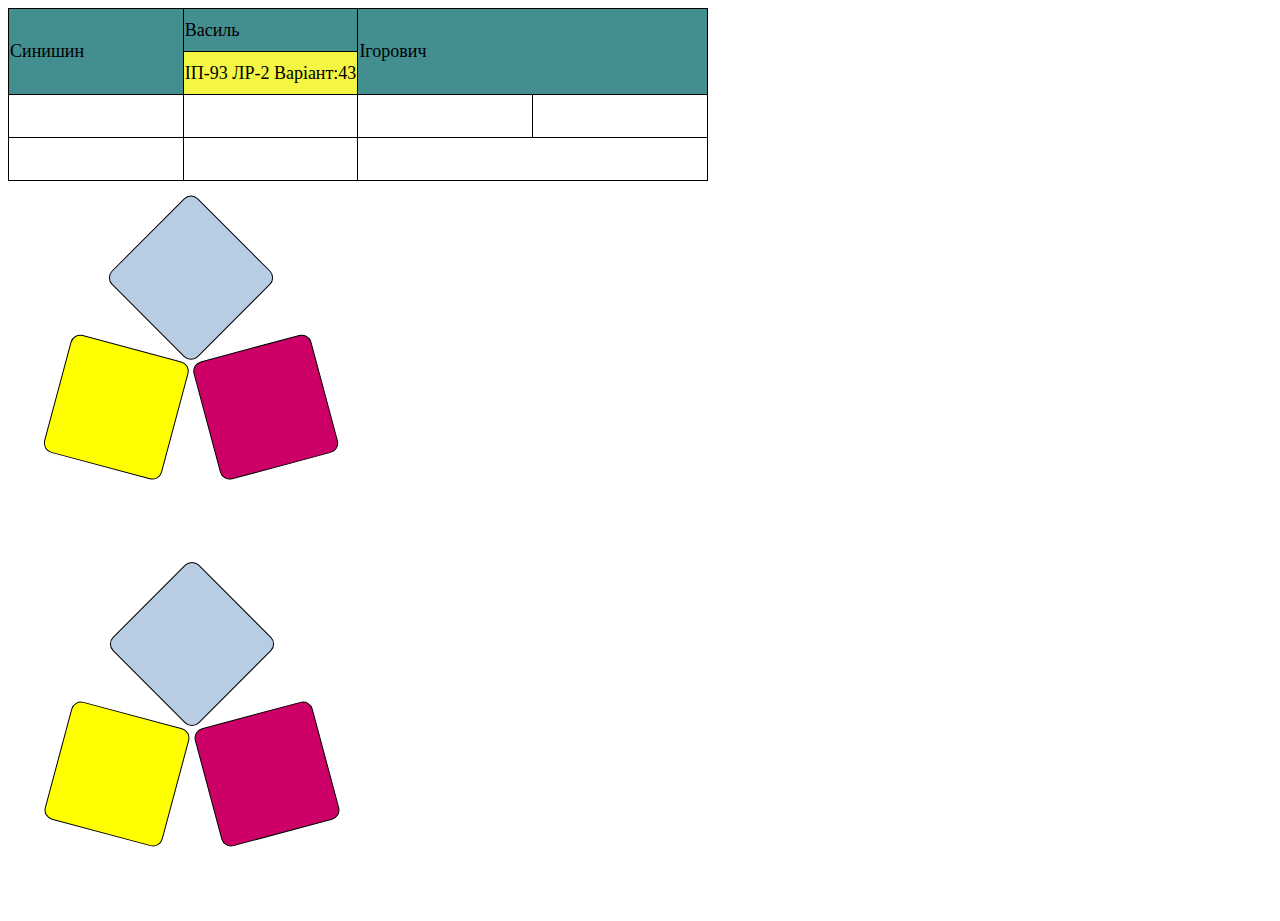
<file: lab2/index.html>
<!DOCTYPE html>
<html lang="uk">

<head>
  <meta charset="UTF-8">
  <title>Синишин В.І. ІП-93 лаб.2 вар.43</title>
  <link rel="stylesheet" href="style.css">
</head>

<body>
  <table>
    <tr class="firstRow">
      <td rowspan="2">Синишин</td>
      <td>Василь</td>
      <td rowspan="2" colspan="2">Ігорович</td>
    </tr>
    <tr class="secondRow">
      <td>ІП-93 ЛР-2 Варіант:43</td>
    </tr>
    <tr>
      <td></td>
      <td></td>
      <td></td>
      <td></td>
    </tr>
    <tr>
      <td></td>
      <td></td>
      <td colspan="2"></td>
    </tr>
  </table>
  <div id="image1">
    <div id="topSquare1" class="square"></div>
    <div id="leftSquare1" class="square"></div>
    <div id="rightSquare1" class="square"></div>
  </div>
  <div id="image2">
    <div id="topSquare2" class="square"></div>
    <div id="leftSquare2" class="square"></div>
    <div id="rightSquare2" class="square"></div>
  </div>
</body>

</html>
</file>
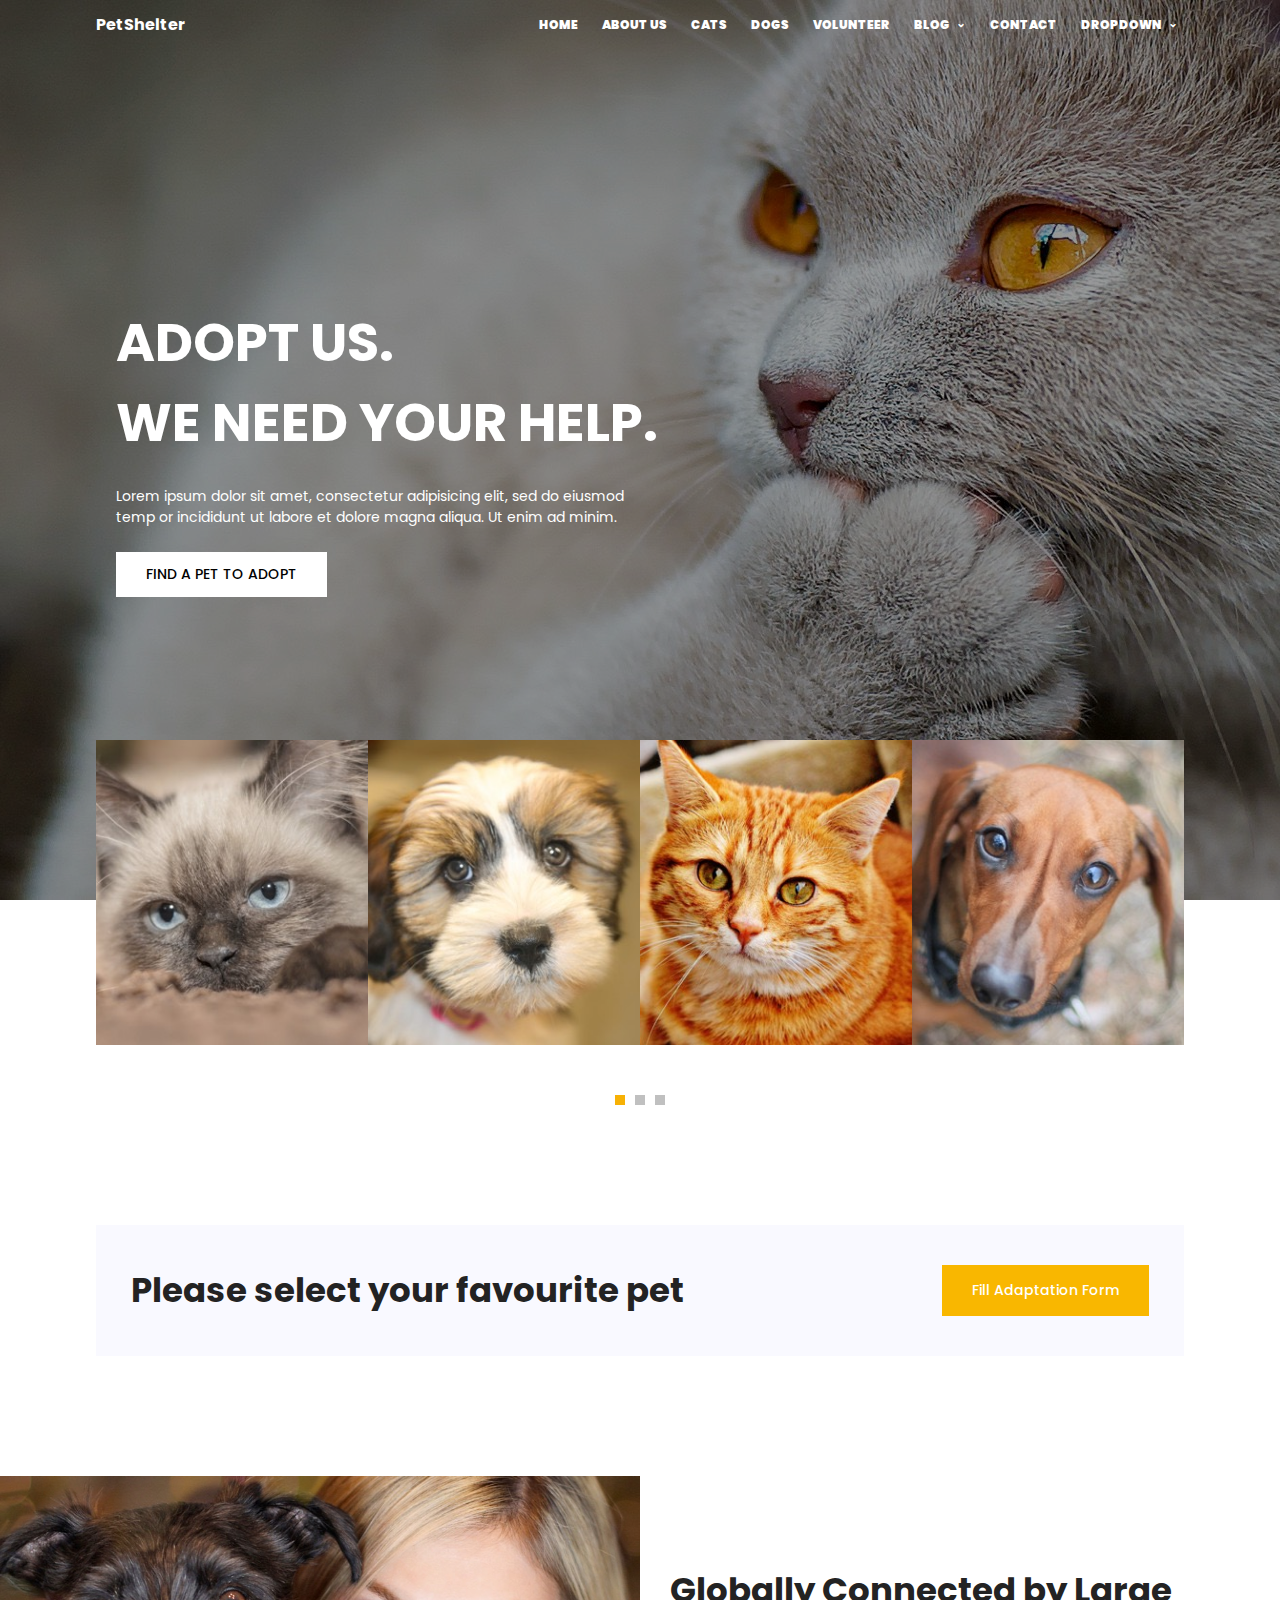
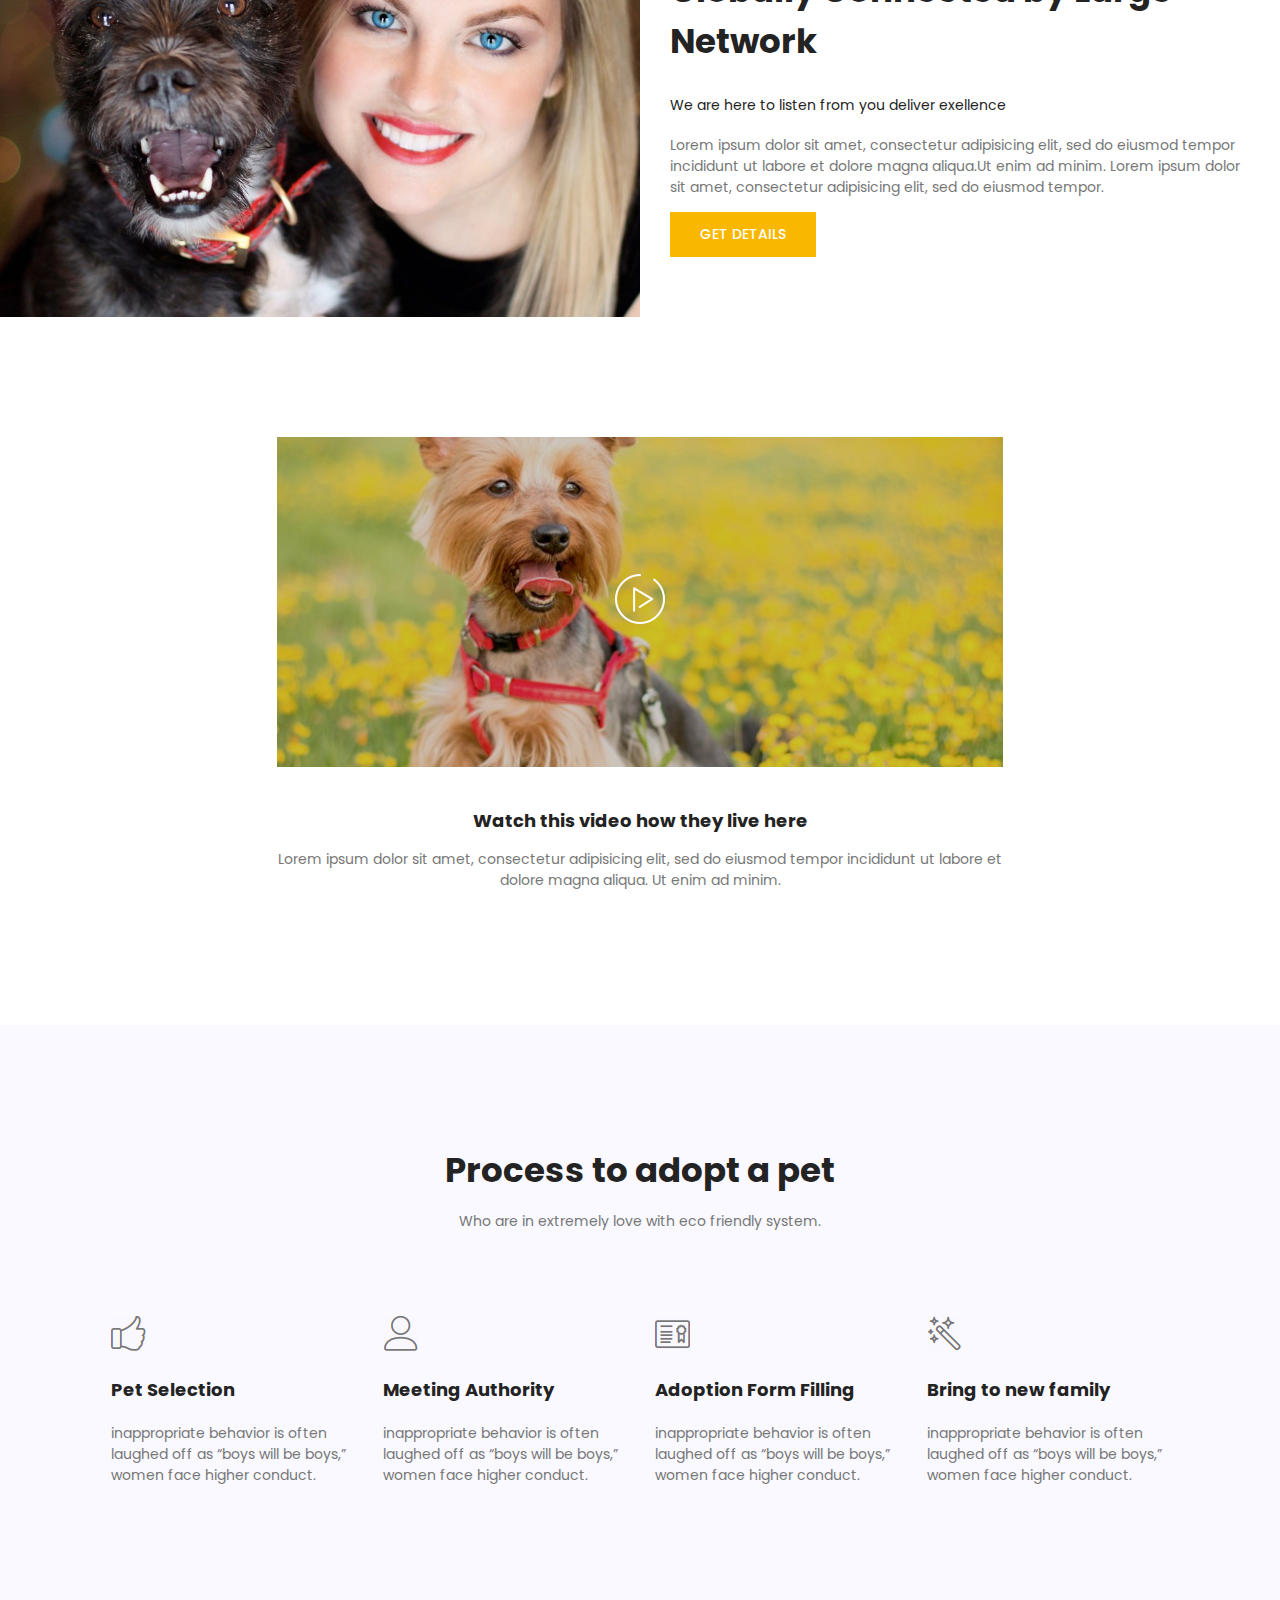
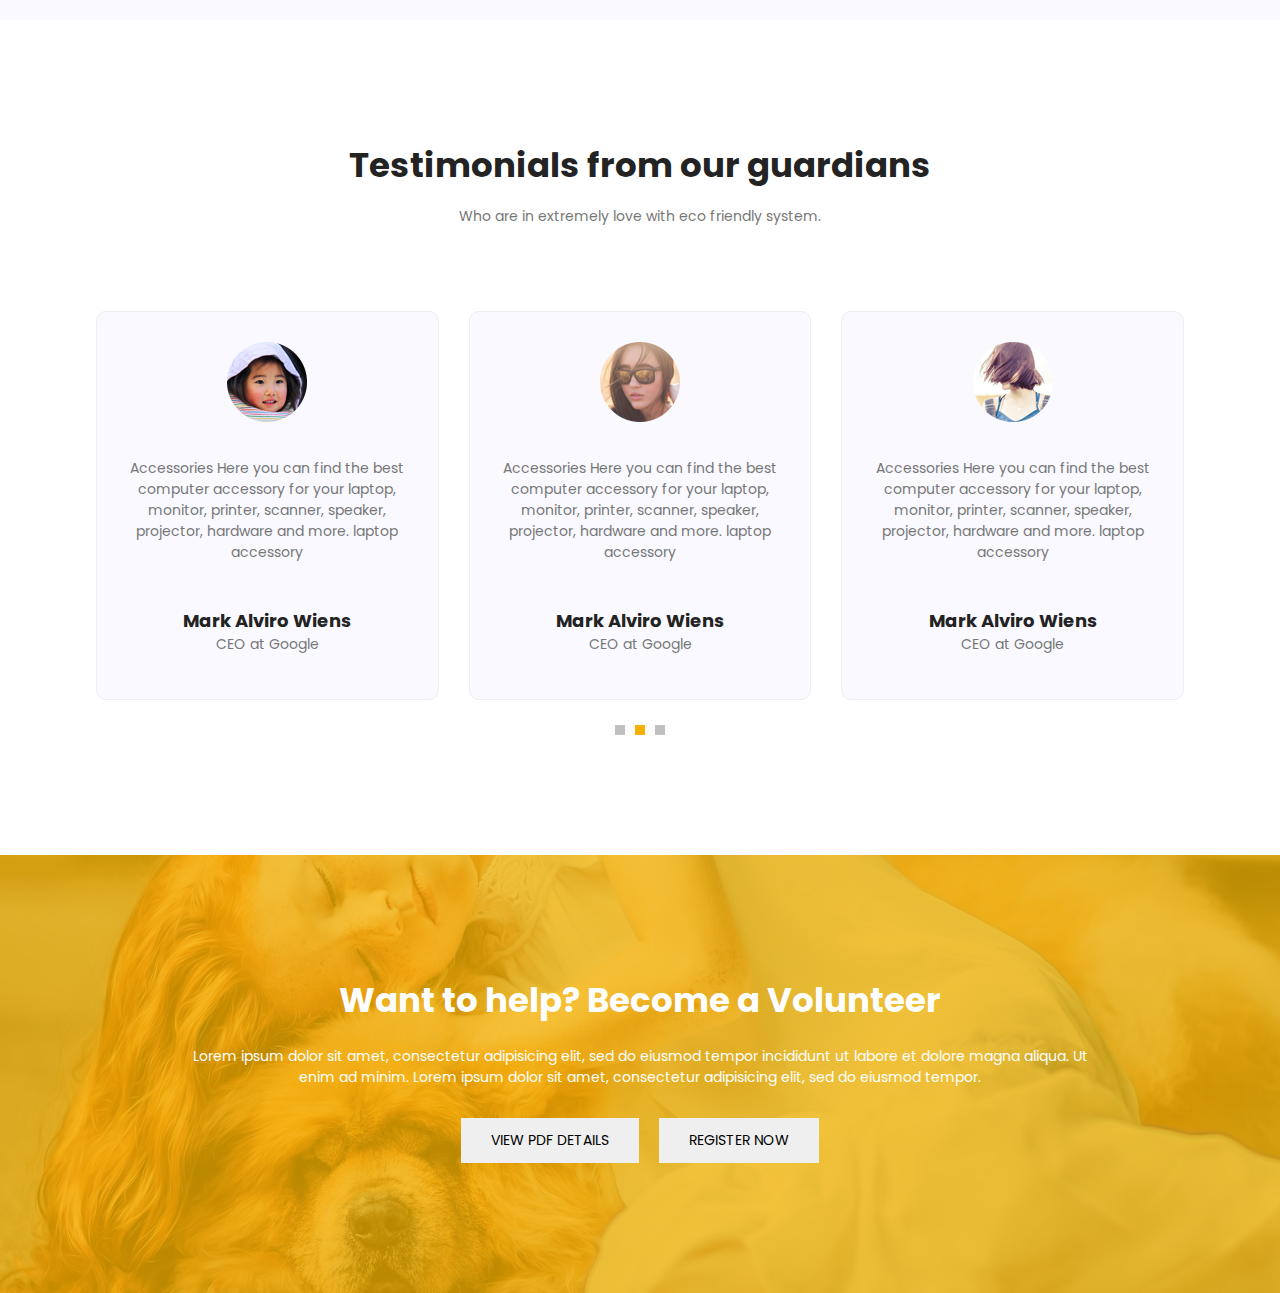
<file: lab4/index.html>
<!DOCTYPE html>
<html>

<head>
  <meta charset="UTF-8">
  <meta name="keywords" content="КПІ, ІП-93, Синишин В.І.">
  <meta name="description" content="Лабораторна робота №4. Основи front-end">
  <title>Синишин В.І. ІП-93 лаб.4 вар.43</title>
  <link rel="stylesheet" href="style.css">
</head>

<body>
  <header>
    <div class="container">
      <div id="logo">
        PetShelter
      </div>
      <nav id="nav-container">
        <ul>
          <li><a href="">Home</a></li>
          <li><a href="">About us</a></li>
          <li><a href="">Cats</a></li>
          <li><a href="">Dogs</a></li>
          <li><a href="">Volunteer</a></li>
          <li><a class="with-arrow-down" href="">Blog</a>
          </li>
          <li><a href="">Contact</a></li>
          <li><a class="with-arrow-down" href="">Dropdown</a></li>
        </ul>
      </nav>
    </div>
  </header>
  <section id="banner">
    <div id="banner-bg-img" class="bg-img-container"></div>
    <div class="container">
      <div class="banner-content">
        <h1 class="uppercase">Adopt us.<br>We need your help.</h1>
        <p>Lorem ipsum dolor sit amet, consectetur adipisicing elit, sed do eiusmod temp or incididunt ut labore et
          dolore magna aliqua. Ut enim ad minim.</p>
        <button class="banner-btn primary-btn">Find a pet to adopt</button>
      </div>
    </div>
  </section>
  <section id="slider">
    <div class="slider-container container">
      <div class="slider-items">
        <div class="slider-item"><img src="./img/slider-img-1.jpg"></div>
        <div class="slider-item"><img src="./img/slider-img-2.jpg"></div>
        <div class="slider-item"><img src="./img/slider-img-3.jpg"></div>
        <div class="slider-item"><img src="./img/slider-img-4.jpg"></div>
      </div>
      <div class="controls">
        <div class="dots">
          <div class="dot active-dot"></div>
          <div class="dot"></div>
          <div class="dot"></div>
        </div>
      </div>
    </div>
  </section>
  <section id="adaptation-form" class="section-pg">
    <div class="container">
      <div class="adaptation-form-content">
        <h2>Please select your favourite pet</h2>
        <button id="adaptation-form-btn" class="primary-btn">Fill Adaptation Form</button>
      </div>
    </div>
  </section>
  <section id="about-us">
    <div class="about-us-container">
      <div class="img-container"><img src="./img/about-img.jpg"></div>
      <div class="about-us-content">
        <div class="text">
          <h2>
            Globally Connected by Large Network
          </h2>
          <h4>We are here to listen from you deliver exellence</h4>
          <p>
            Lorem ipsum dolor sit amet, consectetur adipisicing elit, sed do eiusmod tempor incididunt ut labore et
            dolore magna aliqua.Ut enim ad minim. Lorem ipsum dolor sit amet, consectetur adipisicing elit, sed do
            eiusmod tempor.
          </p>
        </div>
        <button id="details-btn" class="primary-btn uppercase">Get details</button>
      </div>
    </div>
  </section>
  <section id="pet-life-video" class="video section-pg">
    <div class="container">
      <div class="content-wrapper">
        <div class="video-container">
          <div id="video-preview" class="bg-img-container"></div>
          <div class="play-btn"><img src="./img/play-btn.png"></div>
        </div>
        <div class="description">
          <h3>Watch this video how they live here</h3>
          <p>Lorem ipsum dolor sit amet, consectetur adipisicing elit, sed do eiusmod tempor incididunt ut labore et
            dolore magna aliqua. Ut enim ad minim.</p>
        </div>
      </div>
    </div>
  </section>
  <section id="adopt-process" class="section-pg">
    <div class="container">
      <div class="title-container">
        <div class="title">
          <h2>Process to adopt a pet</h2>
          <p>Who are in extremely love with eco friendly system.</p>
        </div>
      </div>
      <div class="process-phases">
        <div class="phase">
          <div class="phase-img flex"><img src="./img/phase-img-1.png" alt=""></div>
          <h3>Pet Selection</h3>
          <p>inappropriate behavior is often laughed off as “boys will be boys,” women face higher conduct.</p>
        </div>
        <div class="phase">
          <div class="phase-img flex"><img src="./img/phase-img-2.png" alt=""></div>
          <h3>Meeting Authority</h3>
          <p>inappropriate behavior is often laughed off as “boys will be boys,” women face higher conduct.</p>
        </div>
        <div class="phase">
          <div class="phase-img flex"><img src="./img/phase-img-3.png" alt=""></div>
          <h3>Adoption Form Filling</h3>
          <p>inappropriate behavior is often laughed off as “boys will be boys,” women face higher conduct.</p>
        </div>
        <div class="phase">
          <div class="phase-img flex"><img src="./img/phase-img-4.png" alt=""></div>
          <h3>Bring to new family</h3>
          <p>inappropriate behavior is often laughed off as “boys will be boys,” women face higher conduct.</p>
        </div>
      </div>
    </div>
  </section>
  <section id="testimonials" class="section-pg">
    <div class="container">
      <div class="title-container">
        <div class="title">
          <h2>Testimonials from our guardians</h2>
          <p>Who are in extremely love with eco friendly system.</p>
        </div>
      </div>
      <div class="testimonials-items">
        <div class="testimonial-item">
          <img src="./img/t1.png">
          <p class="pg-30-0">Accessories Here you can find the best computer accessory for your laptop, monitor,
            printer, scanner,
            speaker, projector, hardware and more. laptop accessory</p>
          <h3>Mark Alviro Wiens</h3>
          <p>CEO at Google</p>
        </div>
        <div class="testimonial-item">
          <img src="./img/t2.png">
          <p class="pg-30-0">Accessories Here you can find the best computer accessory for your laptop, monitor,
            printer, scanner,
            speaker, projector, hardware and more. laptop accessory</p>
          <h3>Mark Alviro Wiens</h3>
          <p>CEO at Google</p>
        </div>
        <div class="testimonial-item">
          <img src="./img/t3.png">
          <p class="pg-30-0">Accessories Here you can find the best computer accessory for your laptop, monitor,
            printer, scanner,
            speaker, projector, hardware and more. laptop accessory</p>
          <h3>Mark Alviro Wiens</h3>
          <p>CEO at Google</p>
        </div>
      </div>
      <div class="controls">
        <div class="dots">
          <div class="dot"></div>
          <div class="dot active-dot"></div>
          <div class="dot"></div>
        </div>
      </div>
    </div>
  </section>
  <footer class="section-pg flex">
    <div id="footer-bg-img" class="bg-img-container"></div>
    <div class="container">
      <h2>Want to help? Become a Volunteer</h2>
      <p>Lorem ipsum dolor sit amet, consectetur adipisicing elit, sed do eiusmod tempor incididunt ut labore et dolore
        magna aliqua. Ut enim ad minim. Lorem ipsum dolor sit amet, consectetur adipisicing elit, sed do eiusmod tempor.
      </p>
      <div class="buttons">
        <button class="footer-btn primary-btn uppercase">View pdf details</button>
        <button class="footer-btn primary-btn uppercase">Register now</button>
      </div>
    </div>
  </footer>
</body>

</html>
</file>
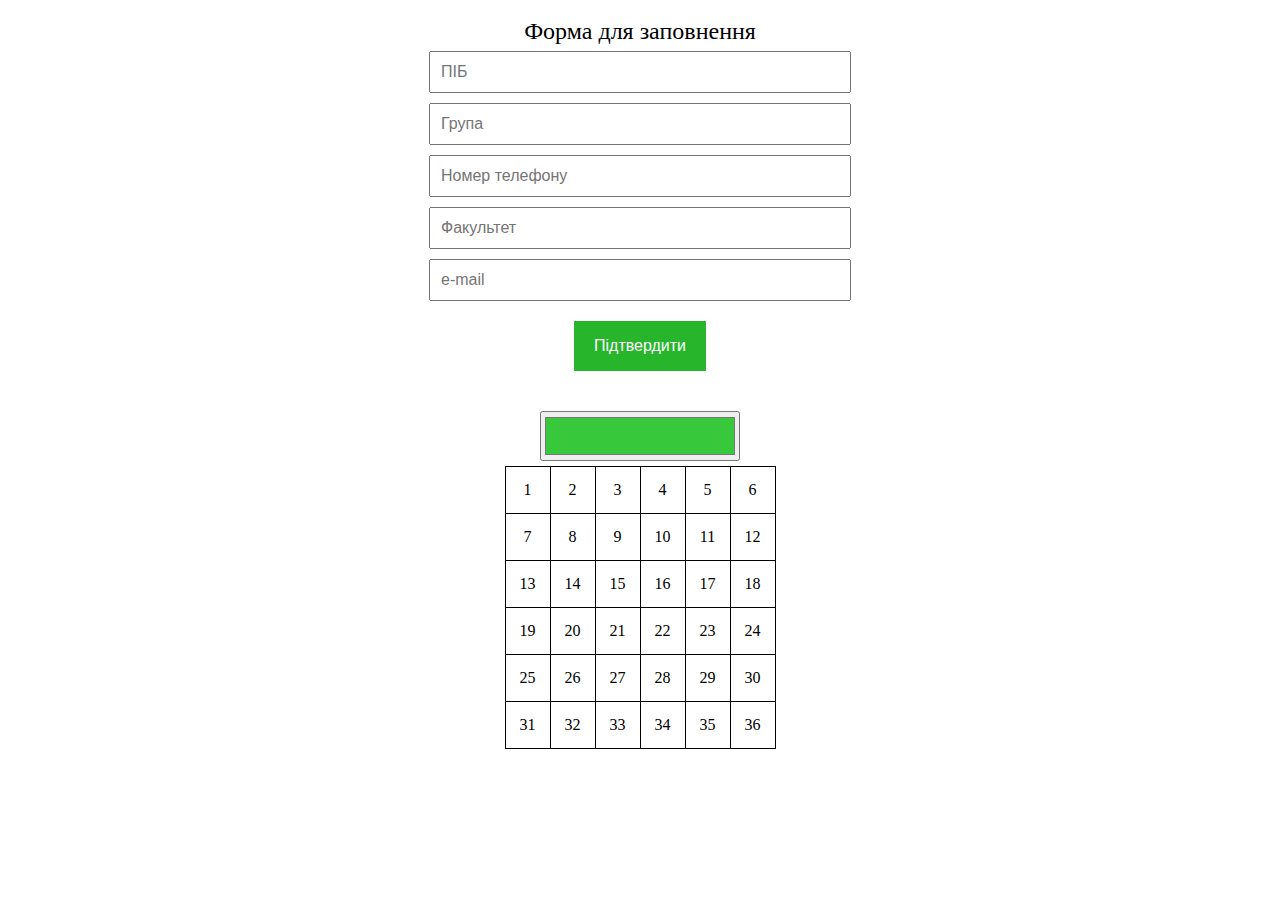
<file: lab6/index.html>
<!DOCTYPE html>
<html lang="en">

<head>
  <meta charset="UTF-8">
  <title>Синишин В.І. ІП-93 лаб.6 вар.43</title>
  <link rel="stylesheet" href="style.css">
</head>

<body>
  <div id="form-container" class="flex">
    <div id="form">
      <form id="form" onsubmit="return false">
        <fieldset>
          <legend>Форма для заповнення</legend>
          <input type="text" id="full-name" name="full-name" placeholder="ПІБ" />
          <input type="text" id="group" name="group" placeholder="Група" />
          <input type="text" id="phone" name="phone" placeholder="Номер телефону" />
          <input type="text" id="faculty" name="faculty" placeholder="Факультет" />
          <input type="email" id="email" name="email" placeholder="e-mail" />
        </fieldset>
        <input type="submit" id="submit-btn" value="Підтвердити" />
      </form>
    </div>
    <div id="input-data-result" class="flex hidden">
      <div class="result-row"><strong id="result-header">Введені дані</strong></div>
      <div id="full-name" class="result-row"><strong>ПІБ: </strong></div>
      <div id="group" class="result-row"><strong>Група: </strong></div>
      <div id="phone" class="result-row"><strong>Номер телефону: </strong></div>
      <div id="faculty" class="result-row"><strong>Факультет: </strong></div>
      <div id="email" class="result-row"><strong>E-mail: </strong></div>
    </div>
  </div>

  <div id="table-container">
    <input type="color" id="color-picker" value="#37c83c" />
    <table id="table">
      <tr>
        <td>1</td>
        <td>2</td>
        <td>3</td>
        <td>4</td>
        <td>5</td>
        <td>6</td>
      </tr>
      <tr>
        <td id="cell7">7</td>
        <td>8</td>
        <td>9</td>
        <td>10</td>
        <td>11</td>
        <td>12</td>
      </tr>
      <tr>
        <td>13</td>
        <td>14</td>
        <td>15</td>
        <td>16</td>
        <td>17</td>
        <td>18</td>
      </tr>
      <tr>
        <td>19</td>
        <td>20</td>
        <td>21</td>
        <td>22</td>
        <td>23</td>
        <td>24</td>
      </tr>
      <tr>
        <td>25</td>
        <td>26</td>
        <td>27</td>
        <td>28</td>
        <td>29</td>
        <td>30</td>
      </tr>
      <tr>
        <td>31</td>
        <td>32</td>
        <td>33</td>
        <td>34</td>
        <td>35</td>
        <td>36</td>
      </tr>
    </table>
  </div>
  <script src="script.js"></script>
</body>

</html>
</file>
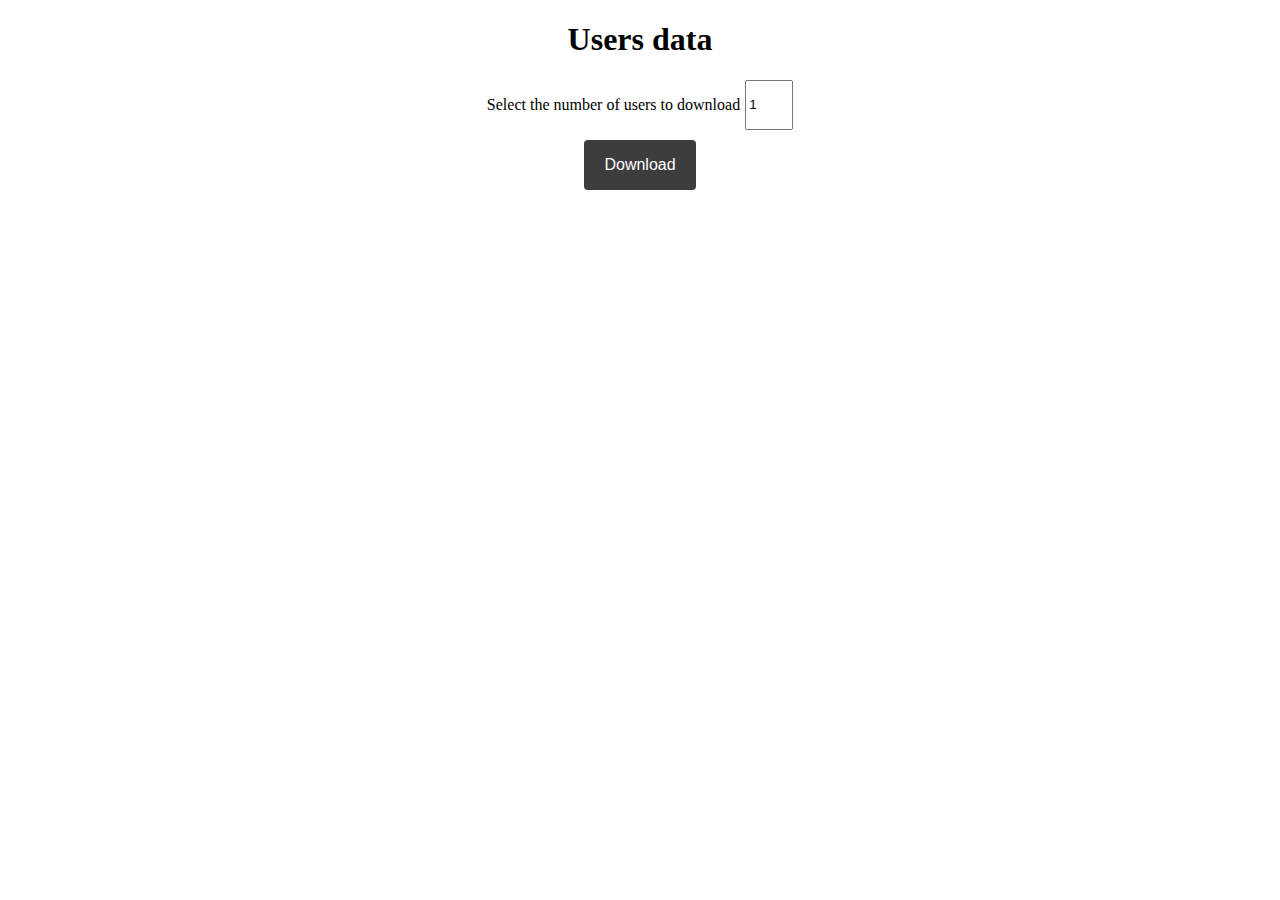
<file: lab7/index.html>
<!DOCTYPE html>
<html lang="en">

<head>
  <meta charset="UTF-8">
  <title>Синишин В.І. ІП-93 лаб.7 вар.43</title>
  <link rel="stylesheet" href="style.css">
</head>

<body>
  <div class="container">
    <h1> Users data</h1>
    <div id="counter-container">
      <p>Select the number of users to download</p>
      <input type="number" name="counter" id="user-counter" min="1" max="5" value="1">
    </div>
    <button id="download">Download</button>
    <h2 id="success" class="hidden">Success!</h2>
    <div id="error" class="hidden"></div>
    <div id="users-container">
    </div>
  </div>
  <script src="script.js"></script>
</body>

</html>
</file>
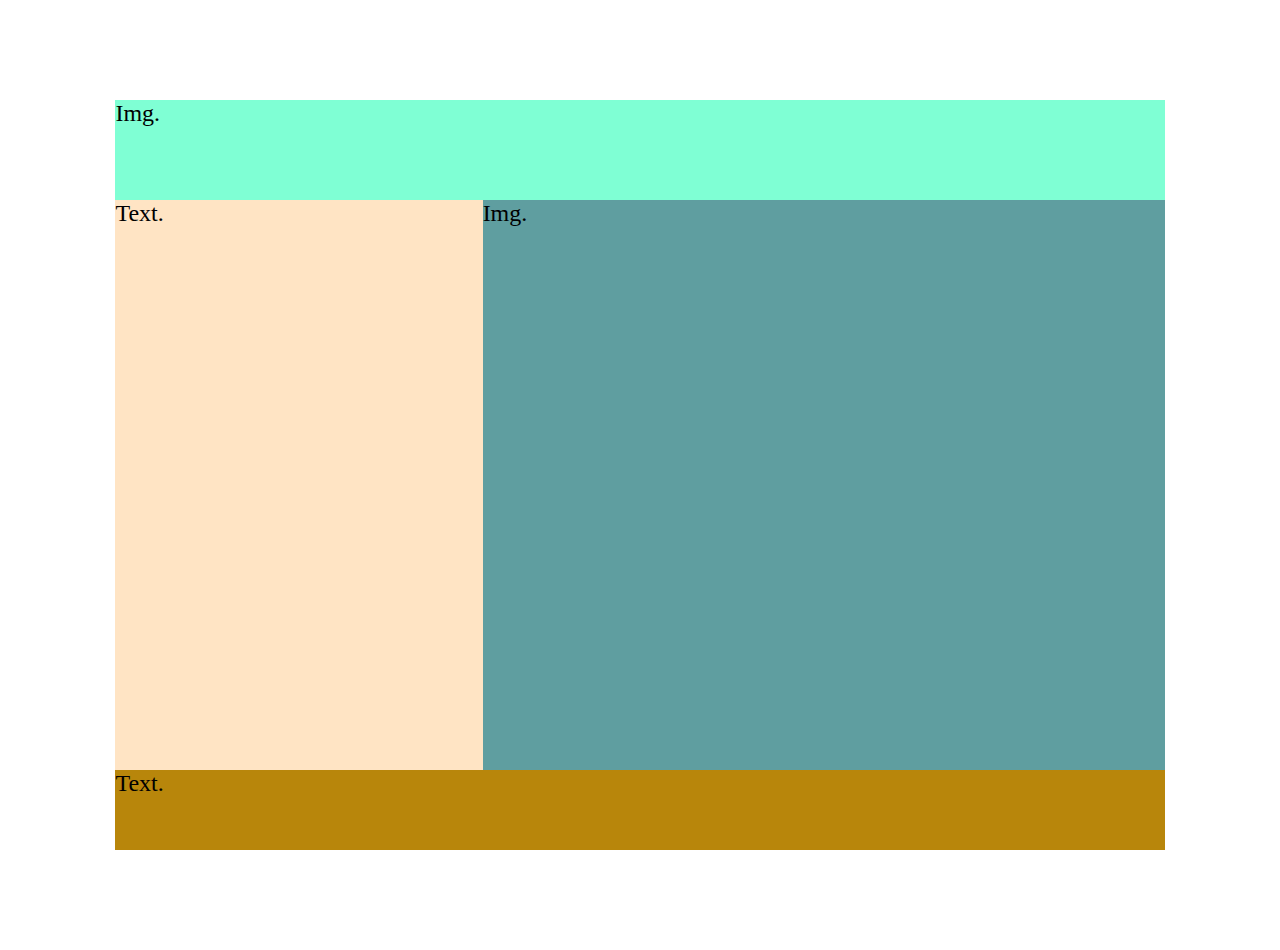
<file: lab3/flex/index.html>
<!DOCTYPE html>
<html lang="en">

<head>
  <meta charset="UTF-8">
  <title>Синишин В.І. ІП-93 лаб.3 вар.43</title>
  <link rel="stylesheet" href="style.css">
</head>

<body>
  <div id="container">
    <div id="header">Img.</div>
    <div id="content">
      <div id="text">Text.</div>
      <div id="image">Img.</div>
    </div>
    <div id="footer">Text.</div>
  </div>
</body>

</html>
</file>
<file: lab2/style.css>
table {
  font-size: 18px;
  color: black;
  border-collapse: collapse;
}

td {
  width: 25%;
  height: 40px;
  border: 1px solid black;
}

.firstRow {
  background-color: #438f8f;
}

.firstRow:hover {
  background-color: #f5f543;
}

.secondRow {
  background-color: #f5f543;
}

.secondRow:hover {
  background-color: #438f8f;
}

#image1 {
  width: 366px;
}

.square {
  height: 120px;
  width: 120px;
  border: 1px solid black;
  border-radius: 10px;
}

#topSquare1 {
  background-color: #b8cce4;
  transform: translate(50%, 50%) rotate(45deg);
  transform-origin: 100% 100%;
}

#leftSquare1 {
  background-color: #ffff00;
  transform-origin: 100% 0%;
  transform: translate(50%, 50%) rotate(15deg);
}

#rightSquare1 {
  background-color: #cc0066;
  transform-origin: 0% 0%;
  transform: translate(calc(150%), -50%) rotate(-15deg);
}

#image2 {
  position: relative;
  width: 366px;
  height: 366px;
}

#topSquare2 {
  position: absolute;
  left: calc(50% - 60px);
  bottom: calc(50% + 25px);
  transform: rotate(45deg);
  background-color: #b8cce4;
}

#leftSquare2 {
  position: absolute;
  left: calc(50% - 135px);
  top: calc(50% - 17px);
  transform: rotate(15deg);
  background-color: #ffff00;
}

#rightSquare2 {
  position: absolute;
  right: calc(50% - 137px);
  top: calc(50% - 17px);
  transform: rotate(-15deg);
  background-color: #cc0066;
}
</file>
<file: lab4/style.css>
@import url('https://fonts.googleapis.com/css2?family=Poppins&display=swap');

body {
  position: relative;
  font-family: "Poppins", sans-serif;
  font-size: 14px;
  margin: 0px;
}

h1,
h2,
h3,
h4 {
  color: #232323;
}

h1 {
  font-size: 53px;
}

h2 {
  font-size: 34px;
}

h3 {
  font-size: 18px;
}

h4 {
  font-size: 14px;
}

p {
  color: #777777;
}

.flex {
  display: flex;
}

.uppercase {
  text-transform: uppercase;
}

.container {
  width: 85%;
  margin: 0px auto;
}

.section-pg {
  padding: 120px 0;
}

.pg-30-0 {
  padding: 30px 0;
}

header {
  position: absolute;
  width: 100%;
  z-index: 10;
}

header .container {
  display: flex;
  justify-content: space-between;
}

#logo {
  display: flex;
  align-items: center;
  color: white;
  font-weight: bold;
  font-size: 16px;
}

#nav-container>ul {
  display: flex;
  list-style-type: none;
  padding: 0px;
}

#nav-container li {
  margin-right: 12px;
  color: white;
}

#nav-container li:last-child {
  margin-right: 0px;
}

#nav-container a {
  font-size: 12px;
  padding: 0 6px 0 6px;
  font-weight: 900;
  text-decoration: none;
  text-transform: uppercase;
  color: white;
  white-space: nowrap;
}

.with-arrow-down::after {
  position: absolute;
  padding: 0 6px 0 6px;
  content: '\2304'
}

#nav-container .with-arrow-down {
  padding-right: 22px;
}

#banner {
  position: relative;
  display: flex;
  justify-content: center;
  height: 100vh;
}

#banner-bg-img {
  background-image: url(./img/header-bg.jpg);
}

.bg-img-container {
  top: 0;
  right: 0;
  left: 0;
  position: absolute;
  width: 100%;
  height: 100%;
  background-size: cover;
  background-position: center;
  background-repeat: no-repeat;
}

#banner-bg-img::after {
  content: '';
  position: absolute;
  width: 100%;
  height: 100%;
  background-color: rgba(0, 0, 0, 0.4);
}

.banner-content {
  height: 100%;
  width: 66.7%;
  display: flex;
  flex-direction: column;
  justify-content: center;
  align-items: flex-start;
  padding: 0 20px;
}

.banner-content>* {
  z-index: 5;
}

.banner-content h1 {
  margin-top: 0;
  margin-bottom: 24px;
  line-height: 1.5;
  color: white;
}

.banner-content p {
  max-width: 550px;
  margin-top: 0;
  margin-bottom: 24px;
  color: white;
}

.primary-btn {
  border: none;
  padding: 12px 30px;
  font-size: 14px;
  font-family: "Poppins", sans-serif;
}

.banner-btn {
  background-color: white;
  color: black;
  font-weight: 500;
  text-transform: uppercase;
}

.slider-container {
  margin-top: -160px;
}

.slider-items {
  display: flex;
  flex-direction: row;
  justify-content: center;
}

.slider-item {
  display: flex;
  max-width: 285px;
  z-index: 10;
}

.slider-item>img {
  width: 100%;
}

.dots {
  display: flex;
  justify-content: center;
  margin-top: 50px;
}

.dot {
  height: 10px;
  width: 10px;
  margin: 0 5px;
  background-color: #c0c0c0;
}

.active-dot {
  background-color: #f7b104;
}

.adaptation-form-content {
  display: flex;
  justify-content: space-between;
  padding: 40px 0;
  background-color: #f9f9ff;
}

.adaptation-form-content h2 {
  margin: 0;
  padding-left: 35px;
}

#adaptation-form-btn,
#details-btn {
  background-color: #f9b700;
  color: white;
  font-weight: 500;
  margin-right: 35px;
}

.about-us-container {
  display: flex;
  flex-direction: row;
  align-items: center;
}

.about-us-container .img-container img {
  width: 100%;
}

.about-us-container .img-container {
  max-width: 50%;
  display: flex;
  flex-direction: row;
}

.about-us-content {
  width: 50%;
  padding: 0 30px;
}

.about-us-content h4 {
  font-weight: 400;
}

#video-preview {
  background-image: url(./img/video-bg.jpg);
}

#video-preview::after {
  content: '';
  position: absolute;
  width: 100%;
  height: 100%;
  background-color: rgba(0, 0, 0, 0.2);
}

#pet-life-video .content-wrapper {
  max-width: 66.7%;
}

#pet-life-video .container {
  display: flex;
  justify-content: center;
}

#pet-life-video .video-container {
  height: 330px;
  position: relative;
  display: flex;
  justify-content: center;
  align-items: center;
}

#pet-life-video .video-container .play-btn {
  z-index: 10;
}

#pet-life-video .description {
  text-align: center;
}

#pet-life-video .description h3 {
  margin-top: 40px;
  margin-bottom: 15px;
}

.title {
  text-align: center;
}

#adopt-process {
  background-color: #f9f9ff;
}

#adopt-process .title h2 {
  margin: 0;
  margin-bottom: 15px;
}

#adopt-process .title {
  padding-bottom: 70px;
}

.process-phases {
  display: flex;
  flex-direction: row;
}

.phase {
  width: 25%;
  padding: 0 15px;
}

.phase h3 {
  margin-top: 25px;
  margin-bottom: 20px;
}

.phase p {
  margin-top: 0;
}

#testimonials .title h2 {
  margin: 0;
  margin-bottom: 15px;
}

#testimonials .title {
  padding-bottom: 70px;
}

#testimonials .dots {
  margin-top: 25px;
}

.testimonials-items {
  display: flex;
  flex-direction: row;
  justify-content: center;
}

.testimonials-items .testimonial-item:last-child {
  margin-right: 0px;
}

.testimonial-item {
  background-color: #f9f9ff;
  width: calc(33.3% - 20px);
  margin-right: 30px;
  padding: 30px;
  text-align: center;
  border: 1px solid #eee;
  border-radius: 10px;
}

.testimonial-item p {
  margin-top: 0;
}

.testimonial-item h3 {
  margin: 0;
}

footer {
  position: relative;
}

footer h2 {
  margin: 0;
}

footer p {
  margin: 20px 0;
  max-width: 900px;
}

footer .buttons {
  display: flex;
}

.footer-btn {
  margin: 10px;
}

#footer-bg-img {
  background-image: url(./img//footer-bg.jpg);
}

#footer-bg-img::after {
  content: '';
  position: absolute;
  width: 100%;
  height: 100%;
  background-color: rgba(249, 183, 0, 0.75);
}

footer .container {
  display: flex;
  flex-direction: column;
  align-items: center;
  justify-content: center;
  text-align: center;
  z-index: 10;
}

footer .container h2,
footer .container p {
  color: white;
}
</file>
<file: lab6/style.css>
.flex {
  display: flex;
}

.hidden {
  display: none;
}

#form-container {
  width: 80%;
  margin: auto;
  justify-content: center;
}


div[id="form"] {
  max-width: 450px;
  min-width: 350px;
  width: 50%;
  padding: 10px;
}

#form legend {
  margin: 0 auto;
  font-size: 24px;
}

#form fieldset {
  border: none;
  max-width: 600px;
}

#form input[type="text"],
#form input[type="email"] {
  font-size: 16px;
  padding: 10px;
  width: calc(100% - 24px);
  margin-bottom: 10px;
}

#submit-btn {
  display: block;
  background-color: #10ad16;
  color: white;
  font-size: 16px;
  padding: 16px 20px;
  margin: 0px auto 10px;
  border: none;
  cursor: pointer;
  opacity: 0.9;
}

#submit-btn:hover {
  opacity: 1;
}

.validation-warning {
  color: red;
  font-size: 14px;
  width: 100%;
  padding: 5px;
  margin-top: -10px;
  margin-bottom: 5px;
}

.field-warning {
  border: solid red;
  border-radius: 2px;
}

#input-data-result {
  padding: 10px;
  flex-direction: column;
}

#result-header {
  font-size: 24px;
}

.result-row {
  font-size: 16px;
  margin-bottom: 10px;
}

#table-container {
  width: 80%;
  margin: auto;
}

#color-picker {
  display: block;
  width: 200px;
  height: 50px;
  margin: 20px auto 5px auto;
}

#table {
  border-collapse: collapse;
  margin: auto;
  text-align: center;
}

#table td {
  border: 1px solid black;
  padding: 14px;
}
</file>
<file: lab7/style.css>
.hidden {
  display: none;
}

.container {
  width: 90%;
  margin: 0 auto;
}

.container h1,
h2 {
  text-align: center;
}

#counter-container {
  display: flex;
  flex-direction: row;
  justify-content: center;
  font-size: 16px;
  margin-bottom: 10px;
}

#counter-container p {
  margin-right: 5px;
}

#download {
  display: block;
  background-color: #292929;
  color: white;
  font-size: 16px;
  padding: 16px 20px;
  margin: 0px auto 10px;
  border: none;
  border-radius: 4px;
  cursor: pointer;
  opacity: 0.9;
}

#download:hover {
  opacity: 1;
}

#users-container {
  display: flex;
  flex-flow: row wrap;
  justify-content: center;
}

.user {
  display: flex;
  flex-direction: column;
  width: calc(20% - 8px);
  min-width: 180px;
  background-color: #f0f0f0;
  border-radius: 4px;
  margin: 4px;
}

.user-photo {
  width: calc(100% - 10px);
  padding: 5px;
}

.user-info {
  padding: 0px 5px;
  overflow-wrap: break-word;
}

#error {
  font-size: 24px;
  font-weight: bold;
  text-align: center;
}
</file>
<file: lab3/flex/style.css>
div {
  font-size: 24px;
}

#container {
  display: flex;
  flex-direction: column;
  width: 83%;
  height: 89.5%;
  margin: 100px auto 100px auto;
}

#header {
  min-height: 100px;
  width: 100%;
  background-color: aquamarine;
}

#content {
  display: flex;
  flex-direction: row;
  width: 100%;
  min-height: 570px;
}

#text {
  width: 35%;
  background-color: bisque;
}

#image {
  width: 65%;
  background-color: cadetblue;
}

#footer {
  min-height: 80px;
  background-color: darkgoldenrod;
}
</file>
